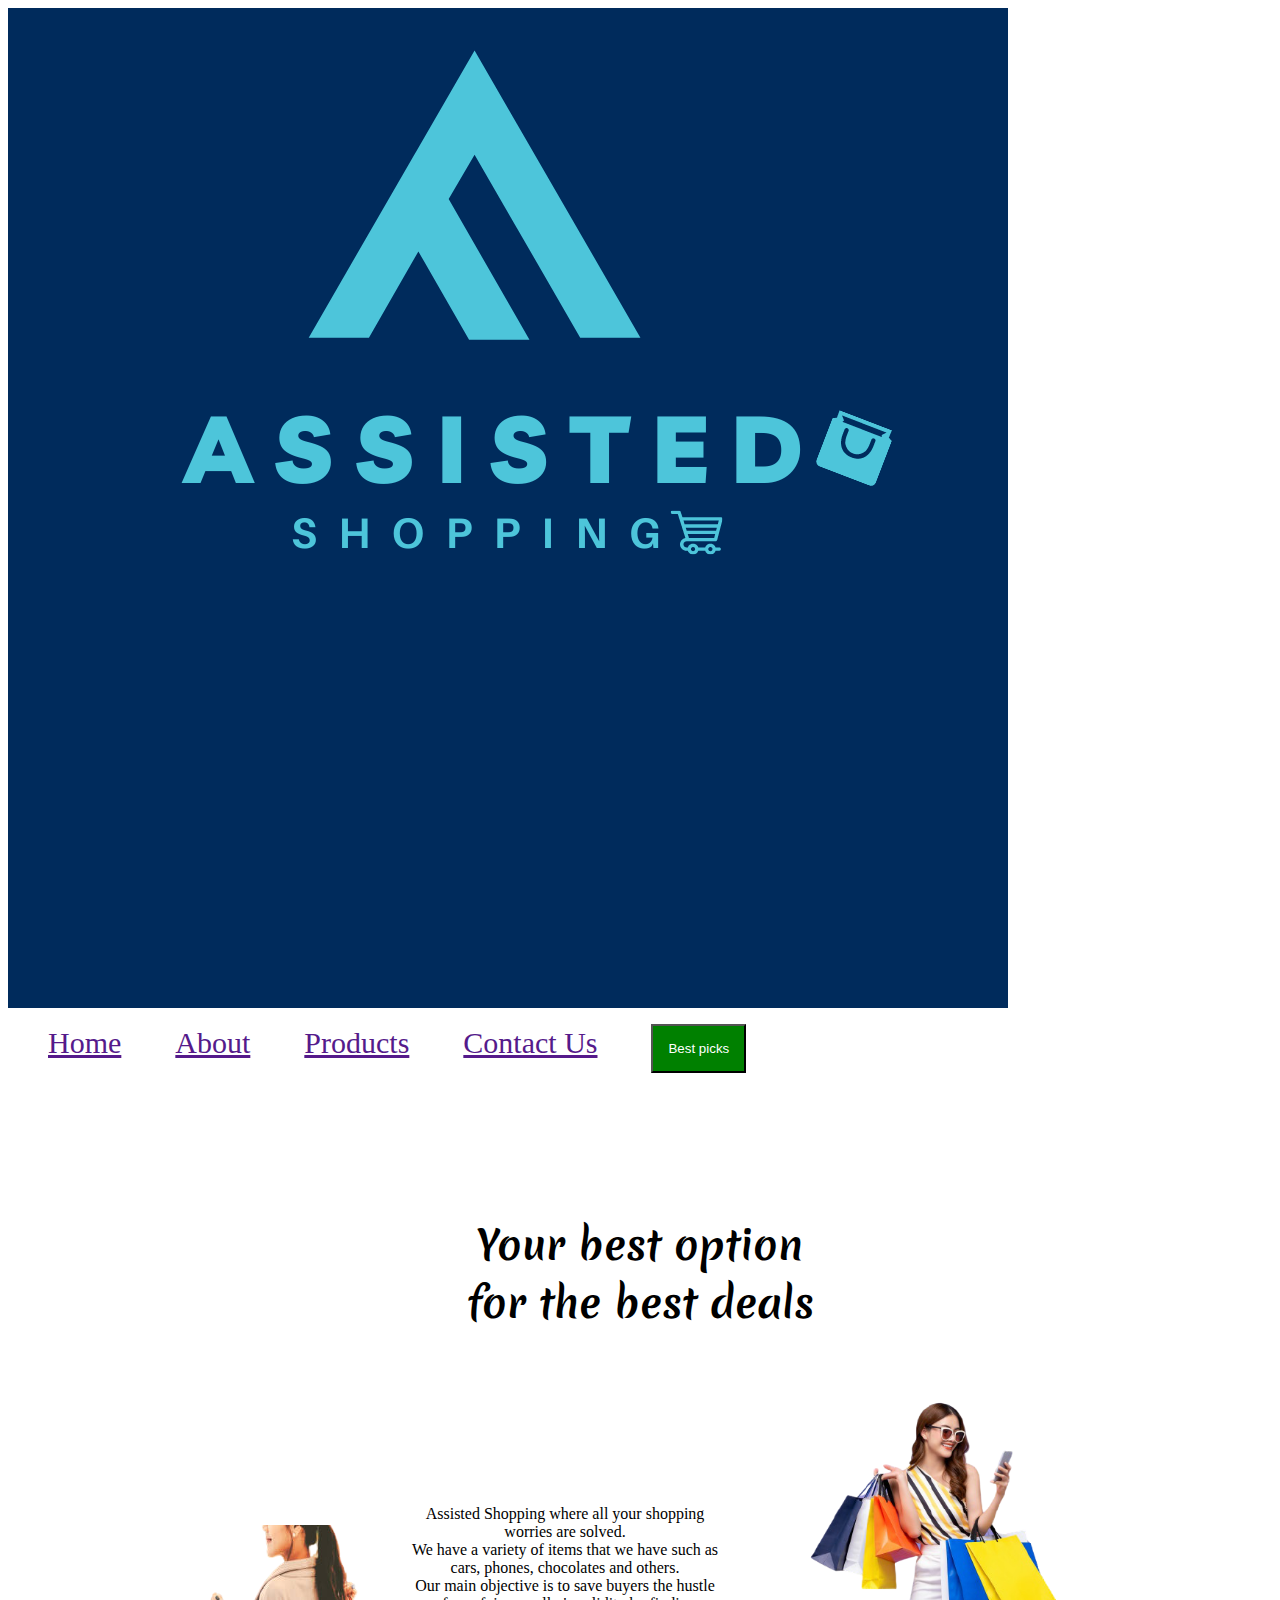
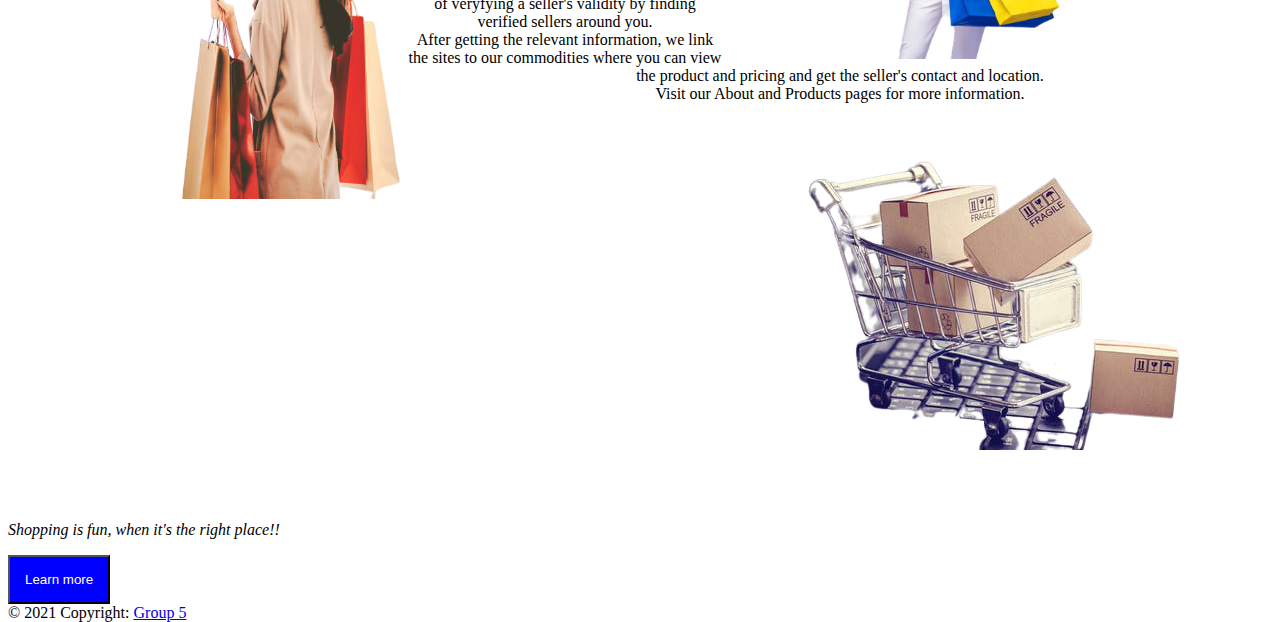
<file: index.html>
<!DOCTYPE html>
<html lang="en">
	<head>
		<meta charset="UTF-8">
    <meta http-equiv="X-UA-Compatible" content="IE=edge">
    <meta name="viewport" content="width=device-width, initial-scale=1.0">
		<link href="assets/css/style.css" rel="stylesheet">
		<link href="https://fonts.googleapis.com/css2?family=Kotta+One&family=Merienda:wght@700&display=swap" rel="stylesheet">
		<script src="assets/js/jquery-3.6.0.js"></script>
		<script src="assets/js/script.js"></script>
    <title>Assisted Shopping</title>
	</head>
	<body>
		<div class="navbar">
			<div class="logo">
				<img src="assets/images/Assisted Shopping Logo (1).png" alt ="shop logo">
			</div>
			<div class="menu">
				<ul>
					<li><a href="">Home</a></li>
					<li><a href="">About</a></li>
					<li><a href="">Products</a></li>
					<li><a href="">Contact Us</a></li>
					<li><button type="button" id="best-picks">Best picks</button></li>
				</ul>
			</div>
		</div>
		<div class="heading">
			<h1><span>Your best option</span><br>for the best deals</h1>
			<img src="assets/images/beautiful-asian-woman-carrying-colorful-bags-shopping-online-with-mobile-phone_8087-3877-removebg-preview.png" id="beautiful" alt="beautiful woman carrying shopping bags">
		</div>
		<div class="image-control">
			<img src="assets/images/istockphoto-1199014988-612x612-removebg-preview.png" id="shopping" alt="a woman holding shopping bags">
			<p>
				Assisted Shopping where all your shopping worries are solved. <br>We have a variety of items that we have such as cars, phones, chocolates and others. <br>
				<span id="details">Our main objective is to save buyers the hustle of veryfying a seller's validity by finding verified sellers around you.<br>
				After getting the relevant information, we link the sites to our commodities where you can view the product and pricing and get the seller's contact and location.<br>
				Visit our About and Products pages for more information.</span>
			</p>
			<img src="assets/images/file-20190121-100276-17apq9l-removebg-preview.png" id="cart" alt="shopping cart">
		</div>
		<p>
			<em>Shopping is fun, when it's the right place!!</em>
		</p>
		<button type="button" id="learn">Learn more</button>
		<div class="footer-copyright py-3 text-center">

      <div class="container-fluid">

        © 2021 Copyright: <a href="https://github.com/Kennedy-Mwaura/Assisted-Shopping" target="_blank"> Group 5</a>

      </div>

    </div>
	</body>
</html>
</file>
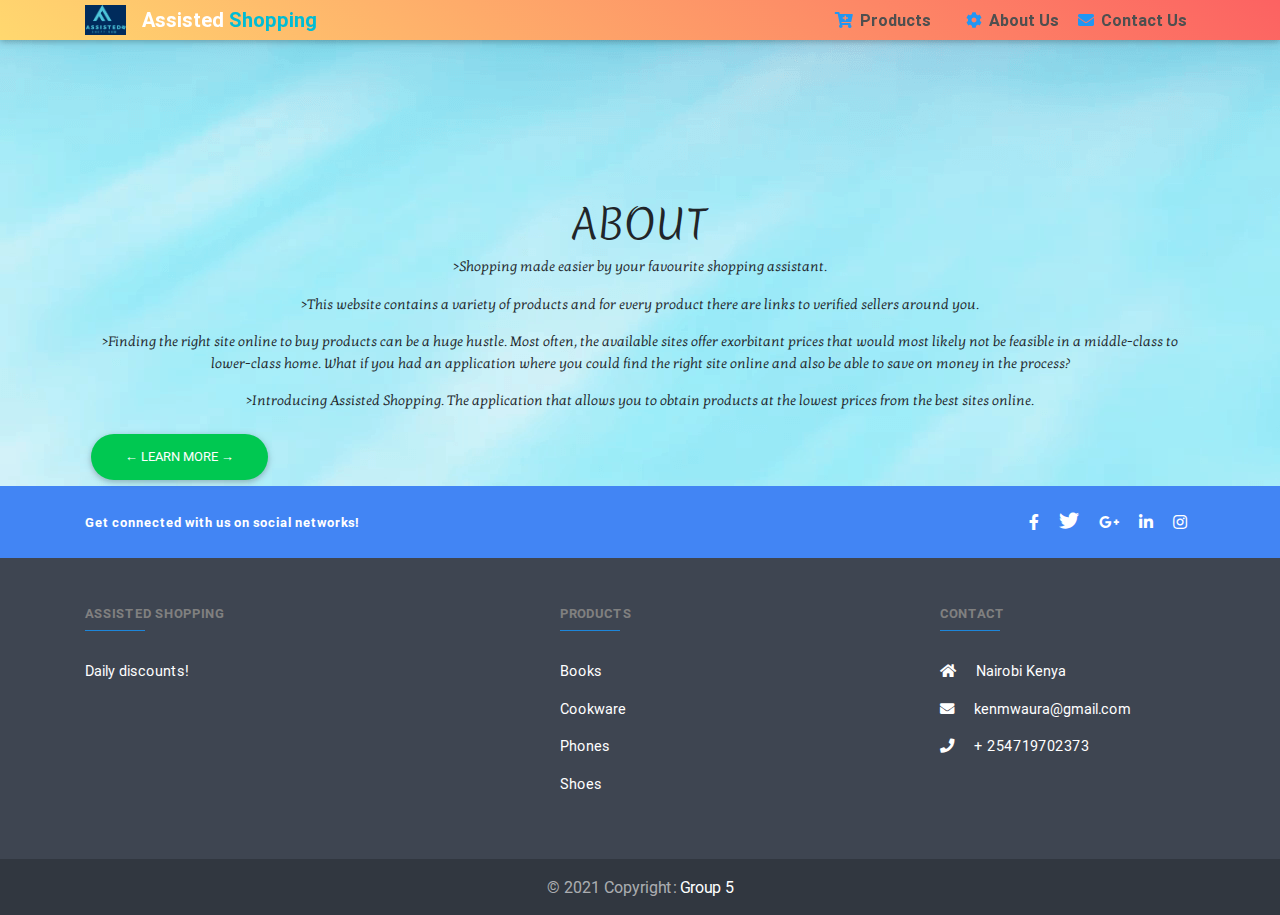
<file: about.html>
<!DOCTYPE html>
<html lang="en">
    <head>
        <meta charset="UTF-8">
        <meta http-equiv="X-UA-Compatible" content="IE=edge">
        <meta name="viewport" content="width=device-width, initial-scale=1.0">
        <title>Assisted Shopping</title>
        <!-- Font Awesome -->
        <link rel="stylesheet" href="https://use.fontawesome.com/releases/v5.11.2/css/all.css">
        <!-- Bootstrap core CSS -->
        <link href="assets/css/bootstrap.min.css" rel="stylesheet">
        <!-- Material Design Bootstrap -->
        <link href="assets/css/mdb.min.css" rel="stylesheet">
        <!-- Custom CSS -->
        <link href="assets/css/style.css" rel="stylesheet">
        <!-- Favicon -->
        <link rel="shortcut icon" href="assets/images/favicon/favicon-16x16.png" type="image/x-icon">
        <!-- Font -->
        <link href="https://fonts.googleapis.com/css2?family=Kotta+One&family=Merienda:wght@700&display=swap" rel="stylesheet">
    </head>
    <body class="about-body">
        <!-- Navigation -->
	<header>
		<!-- Navbar -->
		<nav class="navbar fixed-top navbar-expand-sm  navbar-dark scrolling-navbar peach-gradient">

			<div class="container">

			<!-- SideNav slide-out button -->
			<div class="float-left mr-2">

				<a href="#">

				<img src="assets/images/Assisted Shopping Logo-cropped.png" alt="SideNav" class="mr-2" class="img-fluid" height="30px"/>

				</a>

			</div>

			<a class="navbar-brand font-weight-bold" href="index.html"> 

				<strong>Assisted <span class="label cyan-text"> Shopping</span></strong>

			</a>

			<button class="navbar-toggler" type="button" data-toggle="collapse" data-target="#navbarSupportedContent-4"
				aria-controls="navbarSupportedContent-4" aria-expanded="false" aria-label="Toggle navigation">

				<span class="navbar-toggler-icon"></span>

			</button>

			<div class="collapse navbar-collapse" id="navbarSupportedContent-4">

				<ul class="navbar-nav ml-auto">
					<li class="nav-item ml-3">

					<a class="nav-link waves-effect waves-light dark-grey-text font-weight-bold" href="products.html">

					<i class="fas fa-cart-plus blue-text"></i> Products</a>

				</li>
					<li class="nav-item ml-3">

					<a class="nav-link waves-effect waves-light dark-grey-text font-weight-bold" href="about.html" target="_blank">

					<i class="fas fa-cog blue-text"></i> About Us</a>

				</li>

				<li class="nav-item">

					<a class="nav-link waves-effect waves-light dark-grey-text font-weight-bold" href="contacts.html">

					<i class="fas fa-envelope blue-text"></i> Contact Us

					<span class="sr-only">(current)</span>

					</a>

				</li>

				

				</ul>

			</div>

			</div>

		</nav>
		<!-- Navbar -->
		
    </header>
    <!-- Navigation -->
        <div class="container">
            <div id="about-page">
                <h1><span id="header">ABOUT</span></h1>
                <div id="about-details">
                    <p class="about">>Shopping made easier by your favourite shopping assistant.</p>
                    <p class="about">>This website contains a variety of products and for every product there are links to verified sellers 
                    around you.
                    </p>
                </div>
                <div id="hidden-details">
                    <p class="about">>Finding the right site online to buy products can be a huge hustle. 
                        Most often, the available sites offer exorbitant prices that would 
                        most likely not be feasible in a middle-class to lower-class home. 
                        What if you had an application where you could find the right site 
                        online and also be able to save on money in the process?
                    </p>
                    <p class="about">>Introducing Assisted Shopping. The application  
                         that allows you to obtain products at the lowest prices from the best sites online.
                    </p>
                </div>
                <div id="learn-more">
                    <button type="button" class="btn btn-success btn-rounded flex-centerfloat-right" id="learn-more">&larr; Learn more &rarr;</button>
                </div> 
            </div>
        </div>
          <!-- Footer -->
        <footer class="page-footer text-center text-md-left stylish-color-dark pt-0">

            <div style="background-color: #4285f4;">

            <div class="container">

                <!-- Grid row -->
                <div class="row py-4 d-flex align-items-center">

                <!-- Grid column -->
                <div class="col-md-6 col-lg-5 text-center text-md-left mb-4 mb-md-0">

                    <h6 class="mb-0 white-text">Get connected with us on social networks!</h6>

                </div>
                <!-- Grid column -->

                <!-- Grid column -->
                <div class="col-md-6 col-lg-7 text-center text-md-right">

                    <!-- Facebook -->
                    <a class="fb-ic ml-0 px-2">

                    <i class="fab fa-facebook-f white-text"> </i>

                    </a>

                    <!-- Twitter -->
                    <a class="tw-ic px-2">

                    <i class="fab fa-twitter white-text"> </i>

                    </a>

                    <!-- Google + -->
                    <a class="gplus-ic px-2">

                    <i class="fab fa-google-plus-g white-text"> </i>

                    </a>

                    <!-- Linkedin -->
                    <a class="li-ic px-2">

                    <i class="fab fa-linkedin-in white-text"> </i>

                    </a>

                    <!-- Instagram -->
                    <a class="ins-ic px-2">

                    <i class="fab fa-instagram white-text"> </i>

                    </a>

                </div>
                <!-- Grid column -->

                </div>
                <!-- Grid row -->

            </div>

            </div>

            <!-- Footer Links -->
            <div class="container mt-5 mb-4 text-center text-md-left">

            <div class="row mt-3">

                <!-- First column -->
                <div class="col-md-3 col-lg-4 col-xl-3 mb-4">

                <h6 class="text-uppercase font-weight-bold">

                    <strong>Assisted Shopping</strong>

                </h6>

                <hr class="blue mb-4 mt-0 d-inline-block mx-auto" style="width: 60px;">

                <p> Daily discounts!</p>

                </div>
                <!-- First column -->

                <!-- Second column -->
                <div class="col-md-2 col-lg-2 col-xl-2 mx-auto mb-4">

                <h6 class="text-uppercase font-weight-bold">

                    <strong>Products</strong>

                </h6>

                <hr class="blue mb-4 mt-0 d-inline-block mx-auto" style="width: 60px;">

                <p>

                    <a href="#!">Books</a>

                </p>

                <p>

                    <a href="#!">Cookware</a>

                </p>

                <p>

                    <a href="#!">Phones</a>

                </p>

                <p>

                    <a href="#!">Shoes</a>

                </p>

                </div>
                <!-- Second column -->

                <!-- Third column -->

                <!-- Third column -->

                <!-- Fourth column -->
                <div class="col-md-4 col-lg-3 col-xl-3">

                <h6 class="text-uppercase font-weight-bold">

                    <strong>Contact</strong>

                </h6>

                <hr class="blue mb-4 mt-0 d-inline-block mx-auto" style="width: 60px;">

                <p>

                    <i class="fas fa-home mr-3"></i> Nairobi Kenya</p>

                <p>

                    <i class="fas fa-envelope mr-3"></i> kenmwaura@gmail.com</p>

                <p>

                    <i class="fas fa-phone mr-3"></i> + 254719702373 </p>

                </div>
                <!-- Fourth column -->

            </div>

            </div>
            <!-- Footer Links -->

            <!-- Copyright -->
            <div class="footer-copyright py-3 text-center">

            <div class="container-fluid">

                © 2021 Copyright: <a href="https://github.com/Kennedy-Mwaura/Assisted-Shopping" target="_blank"> Group 5</a>

            </div>

            </div>
            <!-- Copyright -->

        </footer>
        <!-- Footer -->


    </body>
</html>
</file>
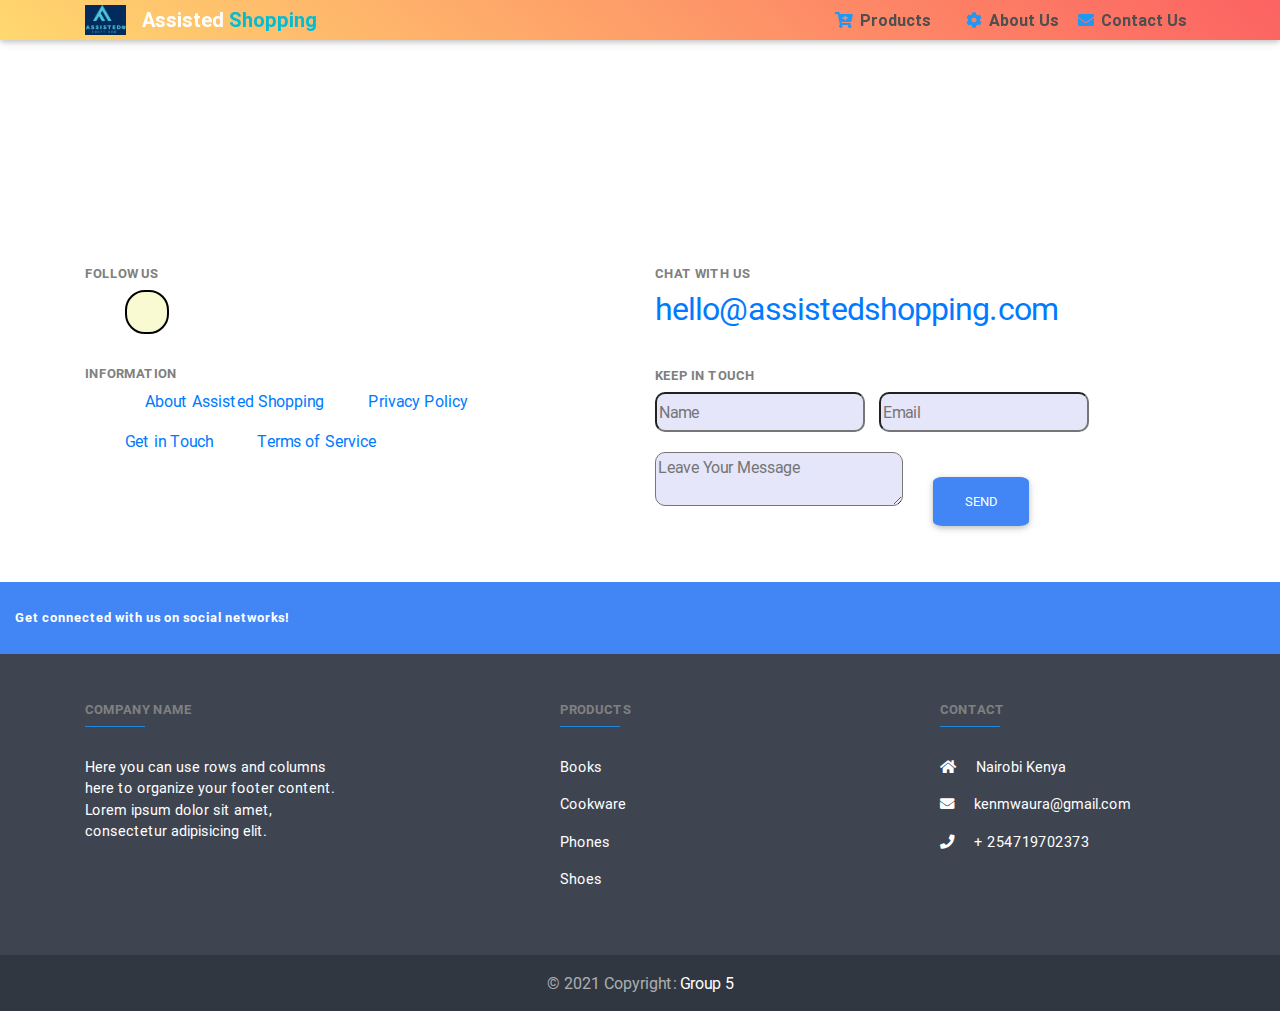
<file: contacts.html>
<!DOCTYPE html>

<html>
  <head>
    <meta charset="utf-8" />
    <meta http-equiv="X-UA-Compatible" content="IE=edge" />
    <title>Contact us</title>
    <meta name="description" content="" />
    <meta name="viewport" content="width=device-width, initial-scale=1" />
    <!-- Font Awesome -->
    <link rel="stylesheet" href="https://use.fontawesome.com/releases/v5.11.2/css/all.css">
    <!-- Bootstrap core CSS -->
    <link href="assets/css/bootstrap.min.css" rel="stylesheet">
    <!-- Material Design Bootstrap -->
    <link href="assets/css/mdb.min.css" rel="stylesheet">
    <!-- Custom CSS -->
    <link href="assets/css/style.css" rel="stylesheet">
    <!-- Favicon -->
    <link rel="shortcut icon" href="assets/images/favicon/favicon-16x16.png" type="image/x-icon">
  </head>
  <body>
  <!-- Navigation -->
	<header>

		<!-- Navbar -->
		<nav class="navbar fixed-top navbar-expand-sm  navbar-dark scrolling-navbar peach-gradient">

			<div class="container">

			<!-- SideNav slide-out button -->
			<div class="float-left mr-2">

				<a href="#">

				<img src="assets/images/Assisted Shopping Logo-cropped.png" alt="SideNav" class="mr-2" class="img-fluid" height="30px"/>

				</a>

			</div>

			<a class="navbar-brand font-weight-bold" href="index.html"> 

				<strong>Assisted <span class="label cyan-text"> Shopping</span></strong>

			</a>

			<button class="navbar-toggler" type="button" data-toggle="collapse" data-target="#navbarSupportedContent-4"
				aria-controls="navbarSupportedContent-4" aria-expanded="false" aria-label="Toggle navigation">

				<span class="navbar-toggler-icon"></span>

			</button>

			<div class="collapse navbar-collapse" id="navbarSupportedContent-4">

				<ul class="navbar-nav ml-auto">
					<li class="nav-item ml-3">

					<a class="nav-link waves-effect waves-light dark-grey-text font-weight-bold" href="products.html">

					<i class="fas fa-cart-plus blue-text"></i> Products</a>

				</li>
					<li class="nav-item ml-3">

					<a class="nav-link waves-effect waves-light dark-grey-text font-weight-bold" href="about.html" target="_blank">

					<i class="fas fa-cog blue-text"></i> About Us</a>

				</li>

				<li class="nav-item">

					<a class="nav-link waves-effect waves-light dark-grey-text font-weight-bold" href="contacts.html">

					<i class="fas fa-envelope blue-text"></i> Contact Us

					<span class="sr-only">(current)</span>

					</a>

				</li>

				</ul>

			</div>

			</div>

		</nav>
		<!-- Navbar -->
		
    </header>
    <!-- Navigation -->
    <div class="container">
      <div id="row1" class="row">
        <div class="col" style="margin-bottom: 50px; margin-top: 50px;">
            <p>
                <h6>FOLLOW US</h6>
                <ul class="ul1">
                    <li class="li1"><a href="#"><i class="fa fa-facebook" aria-hidden="true"></i></a></li>
                    <li class="li1"><a href="#"><i class="fa fa-linkedin" aria-hidden="true"></i></a></li>
                    <li class="li1"><a href="#"><i class="fa fa-slack" aria-hidden="true"></i></a></li>
                    <li class="li1"><a href="#"><i class="fa fa-twitter" aria-hidden="true"></i></a></li>
                </ul>
            </p>
            <p>
                <h6>INFORMATION</h6>
                <ul>
                    <li class="li1"> <a href="#">About Assisted Shopping</a> </li>
                    <li class="li1"><a href="#">Privacy Policy</a></li>
                </ul>
                <ul class="ul1">
                    <li class="li1"><a href="#">Get in Touch</a></li>
                    
                    <li class="li1"><a href="#">Terms of Service</a></li>
                </ul>
            </p>

        </div>
        <div class="col" style="margin-bottom: 50px; margin-top: 50px;">
            <p>
                <h6>CHAT WITH US</h6>
                <a href="#"><h2><b>hello@assistedshopping.com</b></h2></a>
            </p><br>
            <div class="form">
                <h6>KEEP IN TOUCH</h6>
                <form action="#">
                    <input type="text" id="input1" name="form" placeholder="Name">
                    <input type="email" name="form" id="input1" placeholder="Email"><br>
                    <textarea name="form" id="textarea" cols="25" rows="2" placeholder="Leave Your Message"></textarea>
                    <button type="button" id="btn" class="btn btn-primary">SEND</button>
                </form>
            </div>
        </div>
      </div>
    </div>
      <footer class="page-footer text-center text-md-left stylish-color-dark pt-0">

        <div style="background-color: #4285f4;">
    
          <div class="container-fluid">
    
            <!-- Grid row -->
            <div class="row py-4 d-flex align-items-center">
    
              <!-- Grid column -->
              <div class="col-md-6 col-lg-5 text-center text-md-left mb-4 mb-md-0">
    
                <h6 class="mb-0 white-text">Get connected with us on social networks!</h6>
    
              </div>
              <!-- Grid column -->
    
              <!-- Grid column -->
              <div class="col-md-6 col-lg-7 text-center text-md-right">
    
                <!-- Facebook -->
                <a class="fb-ic ml-0 px-2">
    
                  <i class="fa fa-facebook-f white-text"> </i>
    
                </a>
    
                <!-- Twitter -->
                <a class="tw-ic px-2">
    
                  <i class="fa fa-twitter white-text"> </i>
    
                </a>
    
                <!-- Google + -->
                <a class="gplus-ic px-2">
    
                  <i class="fa fa-google-plus white-text"> </i>
    
                </a>
    
                <!-- Linkedin -->
                <a class="li-ic px-2">
    
                  <i class="fa fa-linkedin white-text"> </i>
    
                </a>
    
                <!-- Instagram -->
                <a class="ins-ic px-2">
    
                  <i class="fa fa-instagram white-text"> </i>
    
                </a>
    
              </div>
              <!-- Grid column -->
    
            </div>
            <!-- Grid row -->
    
          </div>
    
        </div>
    
        <!-- Footer Links -->
        <div class="container mt-5 mb-4 text-center text-md-left">
    
          <div class="row mt-3">
    
            <!-- First column -->
            <div class="col-md-3 col-lg-4 col-xl-3 mb-4">
    
              <h6 class="text-uppercase font-weight-bold">
    
                <strong>Company name</strong>
    
              </h6>
    
              <hr class="blue mb-4 mt-0 d-inline-block mx-auto" style="width: 60px;">
    
              <p>Here you can use rows and columns here to organize your footer content. Lorem ipsum dolor sit amet,
    
                consectetur
    
                adipisicing elit.</p>
    
            </div>
            <!-- First column -->
    
            <!-- Second column -->
            <div class="col-md-2 col-lg-2 col-xl-2 mx-auto mb-4">
    
              <h6 class="text-uppercase font-weight-bold">
    
                <strong>Products</strong>
    
              </h6>
    
              <hr class="blue mb-4 mt-0 d-inline-block mx-auto" style="width: 60px;">
    
              <p>
    
                <a href="#!">Books</a>
    
              </p>
    
              <p>
    
                <a href="#!">Cookware</a>
    
              </p>
    
              <p>
    
                <a href="#!">Phones</a>
    
              </p>
    
              <p>
    
                <a href="#!">Shoes</a>
    
              </p>
    
            </div>
            <!-- Second column -->
    
            <!-- Third column -->
    
            <!-- Third column -->
    
            <!-- Fourth column -->
            <div class="col-md-4 col-lg-3 col-xl-3">
    
              <h6 class="text-uppercase font-weight-bold">
    
                <strong>Contact</strong>
    
              </h6>
    
              <hr class="blue mb-4 mt-0 d-inline-block mx-auto" style="width: 60px;">
    
              <p>
    
                <i class="fa fa-home mr-3"></i> Nairobi Kenya</p>
    
              <p>
    
                <i class="fa fa-envelope mr-3"></i> kenmwaura@gmail.com</p>
    
              <p>
    
                <i class="fa fa-phone mr-3"></i> + 254719702373 </p>
    
            </div>
            <!-- Fourth column -->
    
          </div>
    
        </div>
        <!-- Footer Links -->
    
        <!-- Copyright -->
        <div class="footer-copyright py-3 text-center">
    
          <div class="container-fluid">
    
            © 2021 Copyright: <a href="https://github.com/Kennedy-Mwaura/Assisted-Shopping" target="_blank"> Group 5</a>
    
          </div>
    
        </div>
        <!-- Copyright -->
    
      </footer>
      
    

    
  </body>
</html>
</file>
<file: assets/css/style.css>
@import url('https://fonts.googleapis.com/css2?family=Righteous&display=swap');
@import url('https://fonts.googleapis.com/css2?family=Bangers&display=swap');
@import url('https://fonts.googleapis.com/css2?family=Bungee+Shade&display=swap');
html,
    body,
    .intro-3 {
      height: 100%;
    }
    @media (max-width: 450px) {
      html,
      body,
      .intro-3 {
        height: 820px;
      }
    }
    @media (min-width: 451px) and (max-width: 740px) {
      html,
      body,
      .intro-3 {
        height: 900px;
      }
    }
    @media (min-width: 800px) and (max-width: 850px) {
      html,
      body,
      .intro-3 {
        height: 950px;
      }
    }

    nav {
    height: 40px;
}
.intro-3 {
  padding-top: 100px;
}
.homepage-v1 {
  font-family: Impact, Haettenschweiler, 'Arial Narrow Bold', sans-serif
}

.about-body  {
  background-image: url(/assets/images/backgroundhp.png);
  padding-top: 200px;
}
.about-navbar{
  width: 1280px;
  height: 120px;
  box-shadow: 0 3px 10px black;
  position: relative;
  line-height: 50px;
  background-color: whitesmoke;
}

.logo img {
  float: left;
}
.menu {
  display: inline-flex;
}
.menu li {
  display: inline-block;
  padding-right: 50px;
  font-size: 30px;
}
/* .menu li a {
  padding-left: 30px;
} */
.menu li a:hover {
  color: coral;
}
.menu li button {
  background-color: green;
  color: white;
}
h1 {
  text-align: center;
  font-size: 40px;
  font-family: "Merienda", cursive;
}
img {
  float: right;
}
span-1 {
  font-size: 70px;
}
.about {
  text-align: center;
  font-family: "Kotta One", serif;
}
button {
  background-color: blue;
  color: white;
  padding: 15px;
}
.heading {
  padding: 100px;
  height: 200px;
}
.image-control {
  width: 100%;
  height: 600px;
  text-align: center;
}
.txt {
  text-align: center;
}
.learn-more {
  text-align: center;
  padding-bottom: 200px;
}
#shopping {
  float: left;
  width: 400px;
  height: 274px;
  margin-top: 20px;
}
#cart {
  float: right;
}
#beautiful {
  height: 300px;
}
.ul1,
.li1 {
  display: inline-block;
  padding: 20px;
  padding-top: 0px;
  padding-bottom: 0px;
  color: blue;
}
#row1 {
  display: flex;
  justify-content: center;
  padding-top: 200px;
  align-content: center;
}
#input1 {
  border-radius: 10px;
  display: inline-block;
  margin-bottom: 20px;
  margin-right: 10px;
  height: 40px;
  background-color: lavender;
}
#textarea {
  border-radius: 10px;
  margin-right: 20px;
  background-color: lavender;
}
h6 {
  color: gray;
  font-size: small;
  font-weight: bold;
}
#btn {
  height: 10%;
  border-radius: 10%;
  padding: 15px 32px;
}
.fa-facebook {
  border: 2px solid black;
  border-radius: 20px;
  padding: 10px;
  background-color: lightgoldenrodyellow;
  font-size: 20px;
}
.fa-linkedin {
  font-size: 20px;
}
.fa-slack {
  font-size: 20px;
}
.fa-twitter {
  font-size: 20px;
}
</file>
